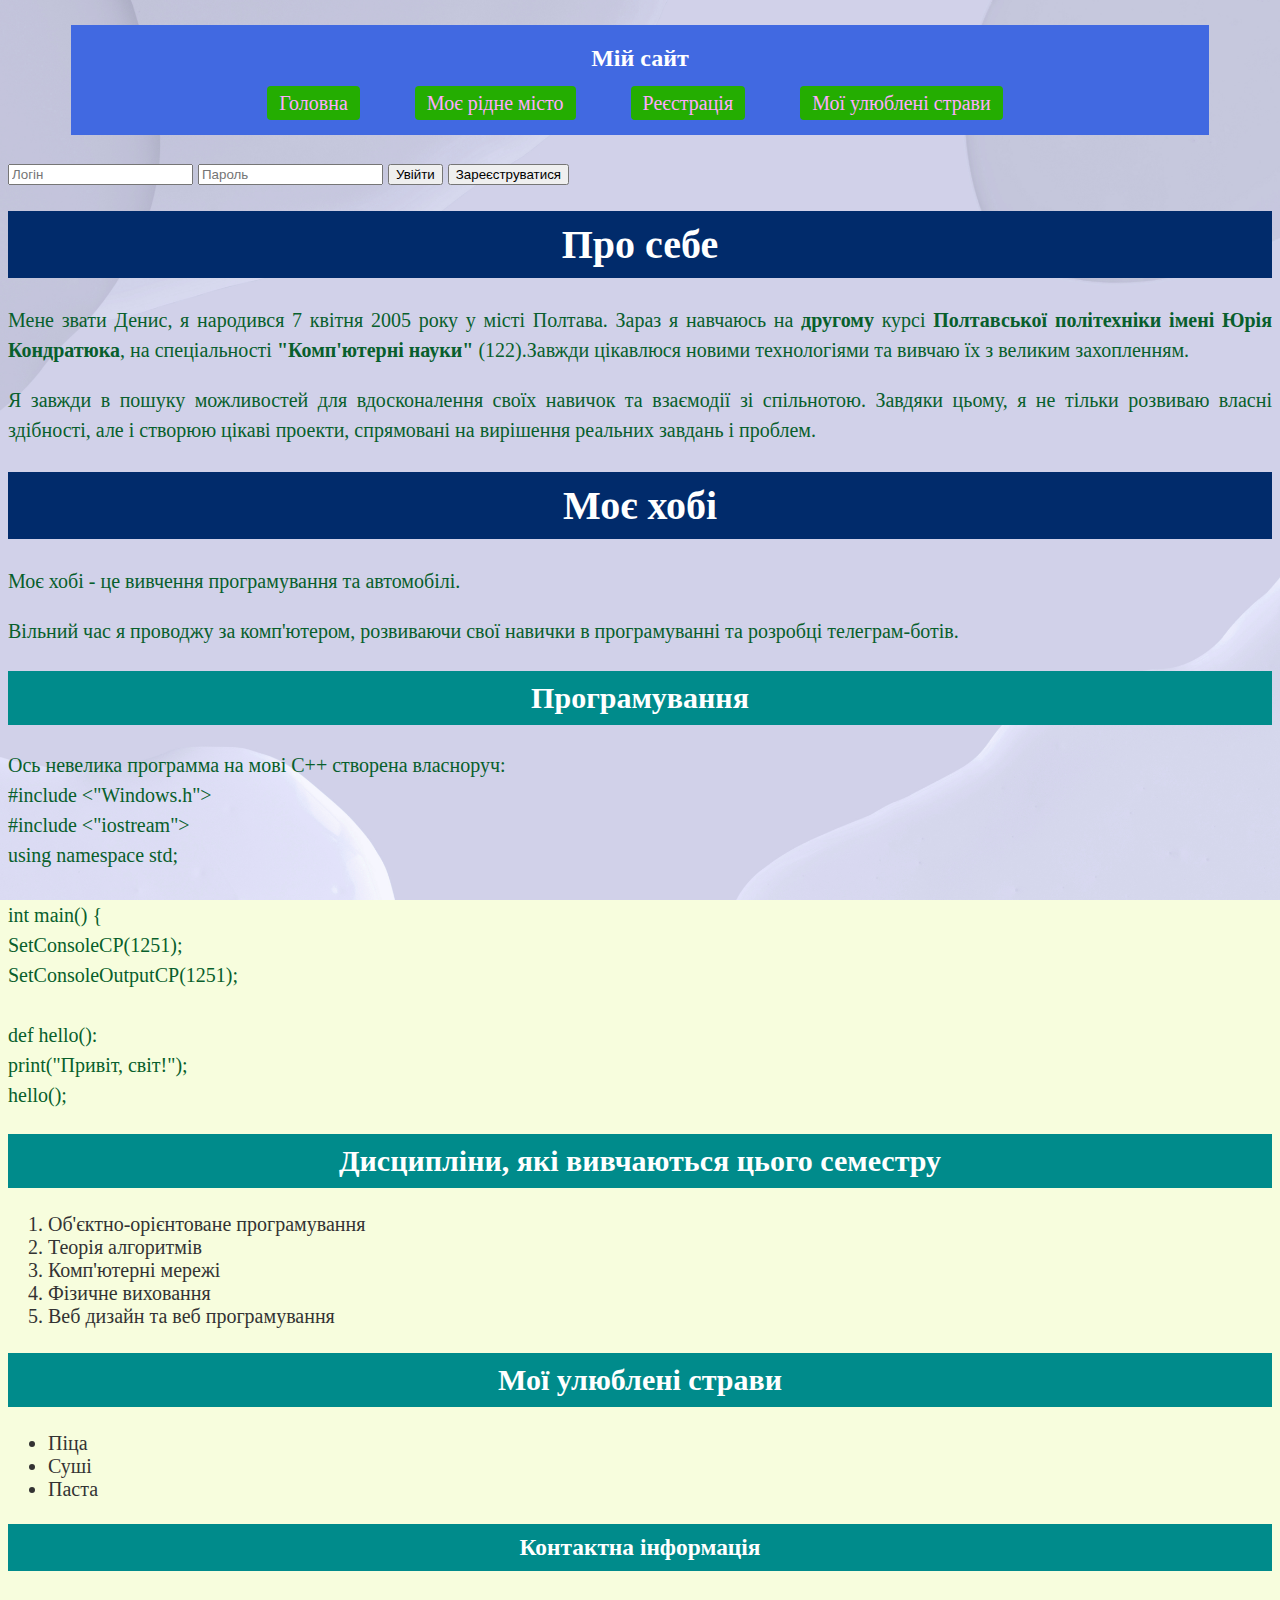
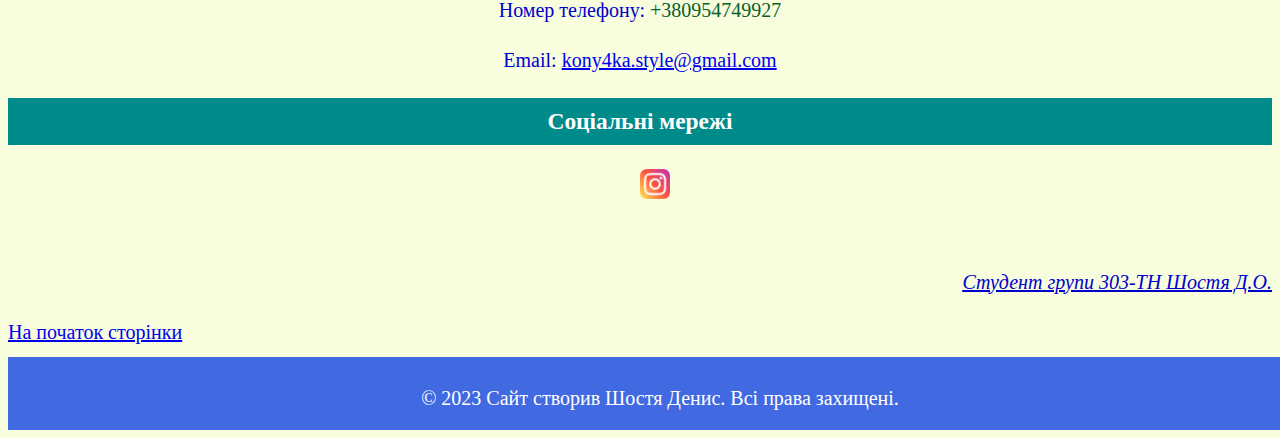
<file: lab1-8/index.html>
<!DOCTYPE html>
<html>
<head>
    <meta charset="UTF-8">
    <title>lab9</title>
    <meta name="description">
    <meta name="keywords">
    <link rel="stylesheet" href="style1.css">

    <style>
        body {
            font-family: Times New Roman, sans-serif;
            font-size: 15pt;
            background-color: #c7f31625;
            color: #333;
        }
        h1 {
            text-align: center;
            background-color: #012B6B;
            color: #fff;
            padding: 10px;
        }
        h2 {
            text-align: center;
            background-color: #008B8B;
            color: #fff;
            padding: 10px;
        }
        p {
            text-align: justify;
            line-height: 1.5;
            margin-bottom: 10px;
            color:#085f2c
        }
        h3 {
            text-align: center;
            background-color: #008B8B;
            color:#fff;
            padding: 10px
        }
        .icons {
            margin-top: 10px;
        }
        .icons a {
            margin-right: 10px;
        }
        .icons img {
            width: 30px;
            height: 30px;
        }
        table {
            margin-left: auto;
            border-collapse: collapse;
        }
        table, th, td {
            border: 1px solid #333;
        }
        th, td {
            padding: 8px;
            text-align: center;
        }
        th {
            background-color: #3d01addd;
            color: #fff;
        }

        header {
            background-color: #4169E1;
            color: #fff;
            text-align: center;
            padding: 20px;
        }

        .header-logo {
            font-size: 24px;
            font-weight: bold;
        }

        .header-nav {
            margin-top: 20px;
        }

        .header-nav a {
            text-decoration: none;
            color: #faf;
            margin: 0 20px;
        }

        .header-nav a:hover {
            text-decoration: underline;
        }
        footer {
            background-color: #4169E1;
            color: #fff;
            text-align: center;
            padding: 20px;
            width: 100%;
        }

        .footer-content {
            display: flex;
            justify-content: space-between;
            align-items: center;
        }

        .footer-logo {
            font-size: 20px;
            font-weight: bold;
        }

        .footer-nav a {
            text-decoration: none;
            color: #fff;
            margin: 0 20px;
        }

        .footer-nav a:hover {
            text-decoration: underline;
        }

        .footer-info {
            margin-top: 10px;
        }
        main {
            margin: 2% 5%;
            position: relative;
            min-height: 100%;
            padding-bottom: 150px;
            background: rgba(0, 0, 0, 0.3);
            padding: 1rem;
        }

    </style>
</head>
<body>
    <header>
        <div class="header-logo">Мій сайт</div>
        <nav class="header-nav">
            <ul>
                <li><a href="index.html">Головна</a></li>
                <li class="dropdown">
                    <a href="Poltava.html">Моє рідне місто</a>
                    <div class="dropdown-content">
                        <a href="Poltava.html#vuzi">Вузи Полтавщини</a>
                    </div>
                </li>
                <li><a href="Register1.html">Реєстрація</a></li>
                <li><a href="#food">Мої улюблені страви</a></li>
            </ul>
        </nav>
    </header>

    <table>
          <div class="login-form">
            <form action="#" method="post">
                <input type="text" name="login" placeholder="Логін">
                <input type="password" name="password" placeholder="Пароль">
                <input type="submit" value="Увійти">
                <input type="button" value="Зареєструватися" class="register-btn" onclick="window.location.href='Register1.html';">
            </form>
        </div>
    </table>
    
    <h1>Про себе</h1>
    <p>Мене звати Денис, я народився 7 квітня 2005 року у місті Полтава. Зараз я навчаюсь на <b>другому</b> курсі
        <b>Полтавської політехніки імені Юрія Кондратюка</b>, на спеціальності <b>"Комп'ютерні науки"</b> (122).Завжди цікавлюся новими технологіями та вивчаю їх з великим захопленням.
    </p>
    
    <p>Я завжди в пошуку можливостей для вдосконалення своїх навичок та взаємодії зі спільнотою. Завдяки цьому, я не тільки
        розвиваю власні здібності, але і створюю цікаві проекти, спрямовані на вирішення реальних завдань і проблем.</p>
    
    
    <h1>Моє хобі</h1>
    <p>Моє хобі - це вивчення програмування та автомобілі. </p>
    
    <p>Вільний час я проводжу за комп'ютером, розвиваючи свої навички в програмуванні та розробці телеграм-ботів. </p>
	
    <h2>Програмування</h2>
    <p>Ось невелика программа на мові C++ створена власноруч:
    
       <br>#include <"Windows.h">
                <br>#include <"iostream">
                    <br>using namespace std;
                    <br>
                    <br>int main() {
                    <br>SetConsoleCP(1251);
                    <br>SetConsoleOutputCP(1251);
                    <br>
                    <br>def hello():
                    <br>print("Привіт, світ!");
                        <br>hello();
    </p>
    
    <h2>Дисципліни, які вивчаються цього семестру</h2>
    <ol>
        <li>Об'єктно-орієнтоване програмування</li>
        <li>Теорія алгоритмів</li>
        <li>Комп'ютерні мережі</li>
        <li>Фізичне виховання</li>
        <li>Веб дизайн та веб програмування</li>
    </ol>
    <h2>Мої улюблені страви</h2>
    <ul><a name="food"></a>
        <li>Піца</li>
        <li>Суші</li>
        <li>Паста</li>
    </ul>
    
    <h3>Контактна інформація</h3>
    <p style="text-align: center;">
        <font color="mediumblue">Номер телефону:</font> +380954749927
    </p>
    <p style="text-align: center;">
        <font color="mediumblue">Email:</font> <a href="kony4ka.style@gmail.com">kony4ka.style@gmail.com</a>
    </p>
    
    
    <h3>Соціальні мережі</h3>
    <div class="icons">
        <ul style="text-align: center;">
            <a href="https://www.instagram.com/_denis__sh_?igsh=dm5rNTVpbjk4ZDV6" target="_blank">
                <img src="1.png" alt="Instagram" class="social-icon">
           
        </ul>
    </div>
	
    <p style="text-align: right;">
        <font color="mediumblue"><i><u>Студент групи 303-ТН Шостя Д.О.</u></i></font>
    </p>
    <p><a href="#top">На початок сторінки</a></p>
    <footer>
    
        <div class="footer-info">
            &copy; 2023 Сайт створив Шостя Денис. Всі права захищені.
        </div>
    </footer>
</body>
</html>
</file>
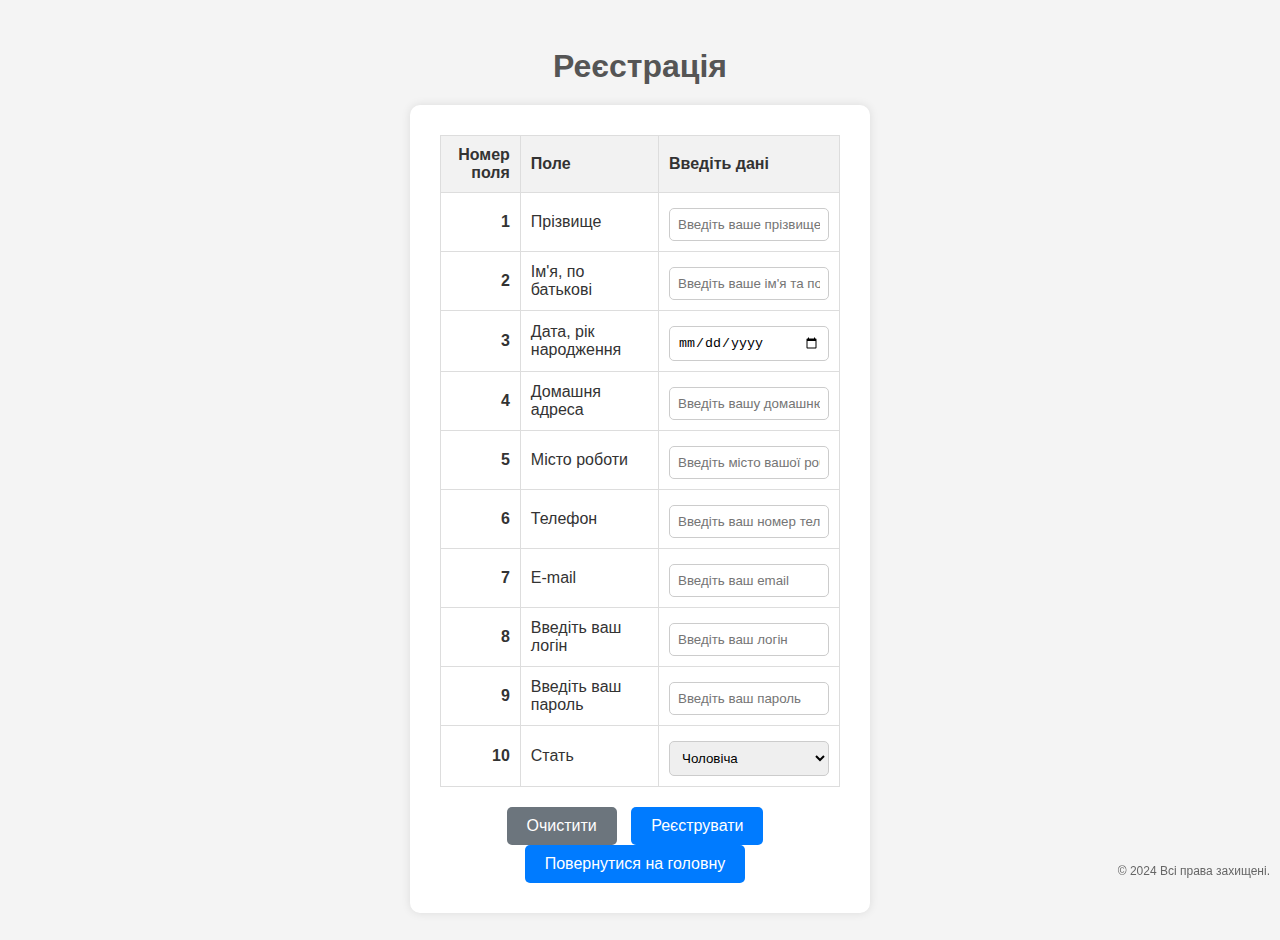
<file: lab1-8/Register1.html>
<!DOCTYPE html>
<html lang="uk">
<head>
    <meta charset="UTF-8">
    <meta name="viewport" content="width=device-width, initial-scale=1.0">
    <title>Реєстрація</title>
    <style>
        #success-message {
            display: none;
            text-align: center;
            margin-top: 20px;
            position: fixed;
            top: 50%;
            left: 50%;
            transform: translate(-50%, -50%);
            background-color: #fff;
            padding: 20px;
            border-radius: 10px;
            box-shadow: 0 0 10px rgba(0, 0, 0, 0.1);
            z-index: 9999;
        }
        body {
            font-family: Arial, sans-serif;
            background-color: #f4f4f4;
            color: #333;
            margin: 0;
            padding: 20px;
            display: flex;
            justify-content: center;
            align-items: center;
            height: 100vh;
        }
        h1 {
            text-align: center;
            margin-bottom: 20px;
            color: #555;
        }
        form {
            background-color: #fff;
            padding: 30px;
            border-radius: 10px;
            box-shadow: 0 0 10px rgba(0, 0, 0, 0.1);
            width: 400px;
        }
        table {
            width: 100%;
            border-collapse: collapse;
        }
        th, td {
            border: 1px solid #ddd;
            padding: 10px;
        }
        th:first-child, td:first-child {
            width: 20%;
            text-align: right;
            font-weight: bold;
        }
        th {
            background-color: #f2f2f2;
            text-align: left;
        }
        input[type="text"],
        input[type="date"],
        input[type="tel"],
        input[type="email"],
        select,
        input[type="password"] {
            width: 100%;
            padding: 8px;
            margin-top: 5px;
            border: 1px solid #ccc;
            border-radius: 5px;
            box-sizing: border-box;
        }
        .button-container {
            margin-top: 20px;
            text-align: center;
        }
        .button-container button {
            margin-right: 10px;
            padding: 10px 20px;
            cursor: pointer;
            background-color: #007bff;
            color: #fff;
            border: none;
            border-radius: 5px;
            font-size: 16px;
        }
        .button-container button:hover {
            background-color: #0056b3;
        }
        .button-container button[type="reset"] {
            background-color: #6c757d;
        }
        .button-container button[type="reset"]:hover {
            background-color: #495057;
        }
        .button-container button[type="reset"],
        .button-container button[type="submit"],
        .button-container button[type="button"] {
            transition: background-color 0.3s ease;
        }
        .footer {
            position: fixed;
            bottom: 10px;
            right: 10px;
            font-size: 12px;
            color: #666;
        }
    </style>
</head>
<body>
    <main>
        <section>
            <h1>Реєстрація</h1>
            <form id="registration-form" action="index.html" method="post">
                <table>
                    <tr>
                        <th>Номер поля</th>
                        <th>Поле</th>
                        <th>Введіть дані</th>
                    </tr>
                    <tr>
                        <td>1</td>
                        <td>Прізвище</td>
                        <td><input type="text" name="surname" placeholder="Введіть ваше прізвище"></td>
                    </tr>
                    <tr>
                        <td>2</td>
                        <td>Ім'я, по батькові</td>
                        <td><input type="text" name="fullname" placeholder="Введіть ваше ім'я та по батькові"></td>
                    </tr>
                    <tr>
                        <td>3</td>
                        <td>Дата, рік народження</td>
                        <td><input type="date" name="birthdate"></td>
                    </tr>
                    <tr>
                        <td>4</td>
                        <td>Домашня адреса</td>
                        <td><input type="text" name="address" placeholder="Введіть вашу домашню адресу"></td>
                    </tr>
                    <tr>
                        <td>5</td>
                        <td>Місто роботи</td>
                        <td><input type="text" name="workcity" placeholder="Введіть місто вашої роботи"></td>
                    </tr>
                    <tr>
                        <td>6</td>
                        <td>Телефон</td>
                        <td><input type="tel" name="phone" placeholder="Введіть ваш номер телефону"></td>
                    </tr>
                    <tr>
                        <td>7</td>
                        <td>Е-mail</td>
                        <td><input type="email" name="email" placeholder="Введіть ваш email"></td>
                    </tr>
                    <tr>
                        <td>8</td>
                        <td>Введіть ваш логін</td>
                        <td><input type="text" name="login" placeholder="Введіть ваш логін"></td>
                    </tr>
                    <tr>
                        <td>9</td>
                        <td>Введіть ваш пароль</td>
                        <td><input type="password" name="password" placeholder="Введіть ваш пароль"></td>
                    </tr>
                    <tr>
                        <td>10</td>
                        <td>Стать</td>
                        <td>
                            <select name="gender">
                                <option value="male">Чоловіча</option>
                                <option value="female">Жіноча</option>
                            </select>
                        </td>
                    </tr>
                </table>

                <div class="button-container">
                    <button type="reset">Очистити</button>
                    <button type="submit">Реєструвати</button>
                    <button type="button" onclick="window.location.href='index.html'">Повернутися на головну</button>
                </div>
            </form>
            <div id="success-message">
                <p>Ви успішно зареєстровані!</p>
                <p>Через декілька секунд ви будете перенаправлені на головну сторінку.</p>
            </div>
        </section>
    </main>

    <footer class="footer">
        <p>&copy; 2024 Всі права захищені.</p>
    </footer>

    <script>
        document.getElementById('registration-form').addEventListener('submit', function(event) {
            event.preventDefault(); // Відміна стандартної дії відправки форми

            // Ваш код обробки форми тут

            // Відображення повідомлення про успішну реєстрацію
            document.getElementById('success-message').style.display = 'block';

            // Очищення полів форми
            document.getElementById('registration-form').reset();

            // Перехід на головну сторінку через 3 секунди
            setTimeout(function() {
                window.location.href = 'index.html';
            }, 3000); // Затримка в мілісекундах
        });

        // Перехід на головну сторінку при натисканні на кнопку "Повернутися на головну"
        document.getElementById('return-home-button').addEventListener('click', function() {
            window.location.href = 'index.html';
        });
    </script>
</body>
</html>
</file>
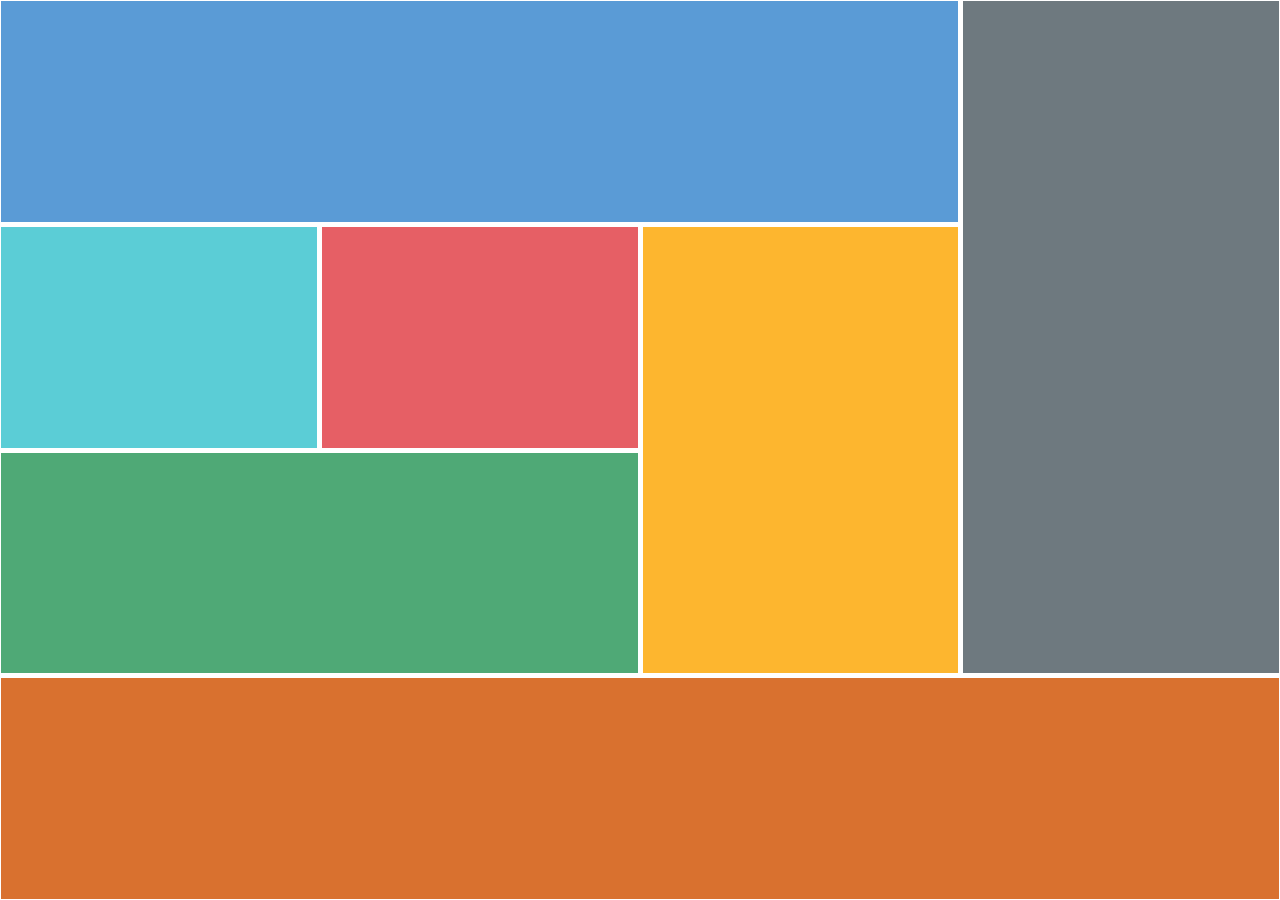
<file: лаб10/1.html>
<!DOCTYPE html>
<html lang="uk">

<head>
    <meta charset="UTF-8">
    <meta name="viewport" content="width=device-width, initial-scale=1.0">
    <title>Адаптивна сторінка</title>
    <style>
        * {
            margin: 0;
            padding: 0;
            box-sizing: border-box;
        }

        .wrapper {
            grid-template-columns: repeat(4, 1fr);
            display: grid;
            gap: 3px;
            width: 100%;
            height: 100vh;
        }

        .block {
            border: 1px solid #fff;
        }


        @media screen and (min-width:1200px) {

            .block:nth-child(1) {
                background-color: #5a9bd6;
                grid-column-start: 1;
                grid-column-end: 4;

            }

            .block:nth-child(2) {
                background-color: #6e797f;
                grid-column-start: 4;
                grid-column-end: 4;
                grid-row-start: 1;
                grid-row-end: 4;
            }

            .block:nth-child(4) {
                background-color: #e65f65;

            }

            .block:nth-child(3) {
                background-color: #5bcdd6;
            }

            .block:nth-child(5) {
                background-color: #fdb62f;
                grid-column-start: 3;
                grid-column-end: 4;
                grid-row-start: 2;
                grid-row-end: 4;
            }

            .block:nth-child(6) {
                background-color: #4fa976;
                grid-column-start: 1;
                grid-column-end: 3;
            }


            .block:nth-child(7) {
                background-color: #d9712f;
                grid-column-start: 1;
                grid-column-end: 5;
                grid-row-start: 4;
                grid-row-end: 4;
            }

        }

        @media screen and (min-width:950px) and (max-width:1200px) {

            .block:nth-child(1) {
                background-color: #5a9bd6;
                grid-column-start: 1;
                grid-column-end: 4;

            }

            .block:nth-child(2) {
                background-color: #6e797f;
                grid-column-start: 4;
                grid-column-end: 4;
                grid-row-start: 1;
                grid-row-end: 5;
            }

            .block:nth-child(4) {
                background-color: #e65f65;
                grid-column-start: 1;
                grid-column-end: 3;
                grid-row-start: 3;
                grid-row-end: 4;

            }

            .block:nth-child(3) {
                grid-column-start: 1;
                grid-column-end: 3;
                background-color: #5bcdd6;

            }

            .block:nth-child(5) {
                background-color: #fdb62f;
                grid-column-start: 3;
                grid-column-end: 4;
                grid-row-start: 2;
                grid-row-end: 5;
            }

            .block:nth-child(6) {
                background-color: #4fa976;
                grid-column-start: 1;
                grid-column-end: 3;
                grid-row-start: 4;
                grid-row-end: 5;
            }


            .block:nth-child(7) {
                background-color: #d9712f;
                grid-column-start: 1;
                grid-column-end: 5;
                grid-row-start: 5;
                grid-row-end: 6;
            }

        }

        @media screen and (min-width:750px) and (max-width:950px) {

            .block:nth-child(1) {
                background-color: #5a9bd6;
                grid-column-start: 1;
                grid-column-end: 4;

            }

            .block:nth-child(2) {
                background-color: #6e797f;
                grid-column-start: 4;
                grid-column-end: 4;
                grid-row-start: 1;
                grid-row-end: 5;
            }

            .block:nth-child(4) {
                background-color: #e65f65;
                grid-column-start: 1;
                grid-column-end: 4;
                grid-row-start: 3;
                grid-row-end: 4;

            }

            .block:nth-child(3) {
                grid-column-start: 1;
                grid-column-end: 4;
                background-color: #5bcdd6;

            }

            .block:nth-child(5) {
                background-color: #fdb62f;
                grid-column-start: 1;
                grid-column-end: 5;
                grid-row-start: 5;
                grid-row-end: 5;
            }

            .block:nth-child(6) {
                background-color: #4fa976;
                grid-column-start: 1;
                grid-column-end: 4;
                grid-row-start: 4;
                grid-row-end: 5;
            }


            .block:nth-child(7) {
                background-color: #d9712f;
                grid-column-start: 1;
                grid-column-end: 5;
                grid-row-start: 6;
                grid-row-end: 7;
            }

        }

        @media screen and (max-width:750px) {

            .wrapper {
                grid-template-columns: 1fr;
                display: grid;
                gap: 3px;
                width: 100%;
                height: 100vh;
            }

            .block:nth-child(1) {
                background-color: #5a9bd8;
            }

            .block:nth-child(2) {
                background-color: #6e797f;
            }

            .block:nth-child(3) {
                background-color: #2bcdd6;
            }

            .block:nth-child(4) {
                background-color: #e65f65;
            }

            .block:nth-child(5) {
                background-color: #fdb62f;
            }

            .block:nth-child(6) {
                background-color: #4fa976;
            }

            .block:nth-child(7) {
                background-color: #d9732f;
            }
        }
    </style>
</head>

<body>
    <div class="wrapper">
        <div class="block"></div>
        <div class="block"></div>
        <div class="block"></div>
        <div class="block"></div>
        <div class="block"></div>
        <div class="block"></div>
        <div class="block"></div>
    </div>
</body>

</html>
</file>
<file: lab1-8/style1.css>
body {
    background-image: url('Image/background.jpg');
    background-attachment: fixed;
    background-size: cover;
}

.forms {
    float: right;
}
section {
    margin: 2% 5%;
    background: rgba(0, 0, 0, 0.3);
    padding: 1rem;
}

article {
    margin: 2% 5%;
    background: rgba(0, 0, 0, 0.3);
    padding: 1rem;
}

section p, article p {
    font-size: 16px;
    line-height: 1.5;
    color: #333;
}
header {
    background: #4123E1;
    color: #fff;
    padding: 1rem;
    margin: 2% 5%;
}

.header-logo {
    font-size: 24px;
    font-weight: bold;
}

.header-nav {
    margin-top: 20px;
}

.header-nav a {
    text-decoration: none;
    color: #fff;
    margin: 0 20px;
}

.header-nav a:hover {
    text-decoration: underline;
}

.dropdown {
    position: relative;
    display: inline-block;
}

.dropdown-content {
    display: none;
    position: absolute;
    background-color:#24ad02;
    min-width: 200px;
    z-index: 1;
    top: 100%;
    left: 0;
    border: 1px solid #ddd;
}

.dropdown-content a {
    padding: 12px 16px;
    display: block;
    text-decoration: none;
    color: #333;
}

.dropdown:hover .dropdown-content {
    display: block;
}

.header-nav ul {
    list-style: none;
    margin: 0;
    padding: 0;
}

.header-nav li {
    display: inline;
    margin-right: 10px;
}

.header-nav a {
    text-decoration: none;
    color: #fff;
    padding: 6px 12px;
    background: #24ad01;
    border-radius: 4px;
    transition: background 0.3s;
}

.header-nav a:hover {
    background: #24ad01;
}
</file>
